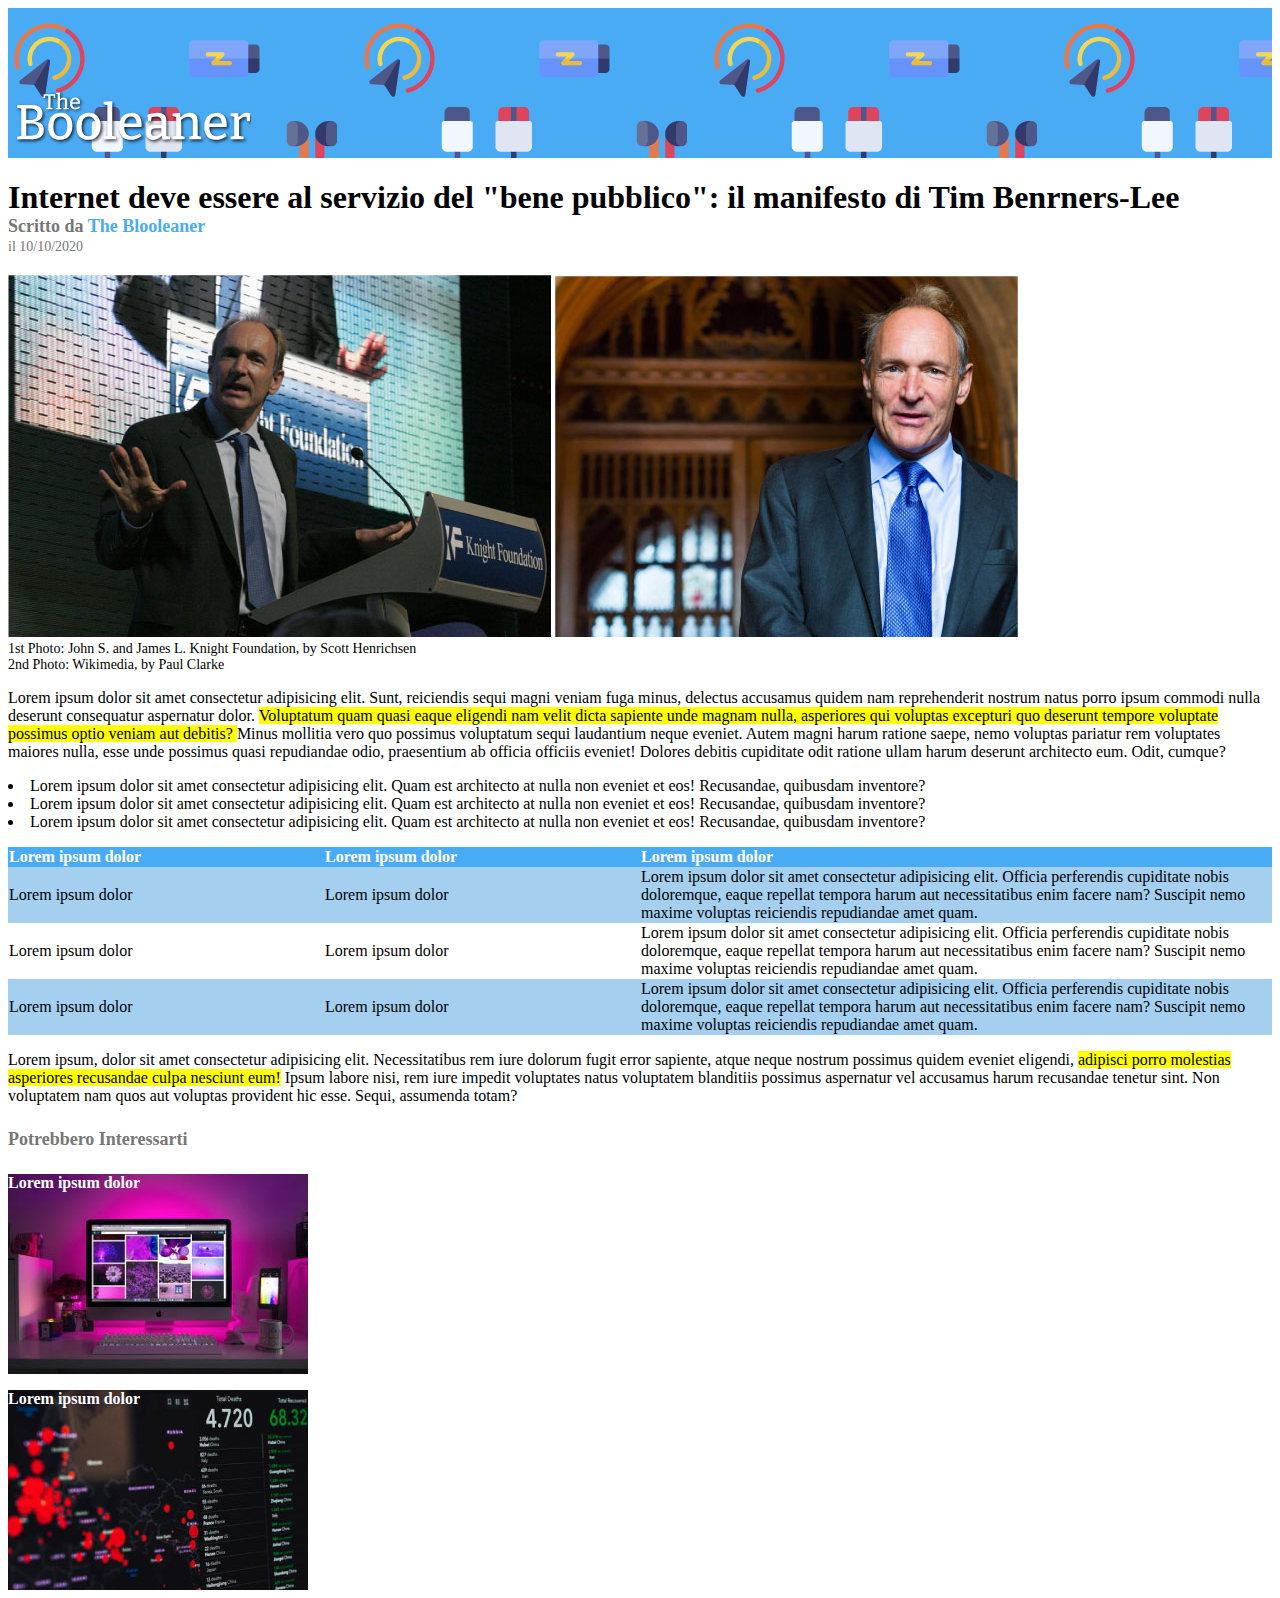
<file: index.html>
<!DOCTYPE html>
<html lang="en">
<head>
    <meta charset="UTF-8">
    <meta http-equiv="X-UA-Compatible" content="IE=edge">
    <meta name="viewport" content="width=device-width, initial-scale=1.0">
    <link rel="stylesheet" href="css/style.css">
    <title>The Booleaner</title>
</head>
<body>
    <!-- Header -->
    <header>
        <img src="img/logo.svg" alt="Logo The Booleaner" title="Logo The Booleaner" id="logo">
    </header>
    <!-- Fine Header -->

    <!-- Main -->
    <main>

        <!-- Title  -->
        <h1>
            Internet deve essere al servizio del "bene pubblico": il manifesto di Tim Benrners-Lee
        </h1>

        <div class="information">
            <span class="more-info">
                Scritto da <span class="editor">The Blooleaner</span>
            </span>
            <br>
            <span class="data">
                il 10/10/2020
            </span>
        </div>
        <!-- Fine Title  -->

        <!-- Img and info about -->
        <div>
            <img src="img/tim-1.jpg" alt="Tim Berners-lee" title="Tim Berners-Lee">
            <img src="img/tim-2.jpg" alt="Tim Berners-lee" title="Tim Berners-Lee">
        </div>
        
        <div class="info-ph">
            <span>1st Photo: John S. and James L. Knight Foundation, by Scott Henrichsen</span>
            <br>
            <span>2nd Photo: Wikimedia, by Paul Clarke</span>
        </div>
        
        <!-- Fine Img and info about -->

        <!-- Main article -->
        <p>Lorem ipsum dolor sit amet consectetur adipisicing elit. Sunt, reiciendis sequi magni veniam fuga minus, delectus accusamus quidem nam reprehenderit nostrum natus porro ipsum commodi nulla deserunt consequatur aspernatur dolor. <mark>Voluptatum quam quasi eaque eligendi nam velit dicta sapiente unde magnam nulla, asperiores qui voluptas excepturi quo deserunt tempore voluptate possimus optio veniam aut debitis? </mark>Minus mollitia vero quo possimus voluptatum sequi laudantium neque eveniet. Autem magni harum ratione saepe, nemo voluptas pariatur rem voluptates maiores nulla, esse unde possimus quasi repudiandae odio, praesentium ab officia officiis eveniet! Dolores debitis cupiditate odit ratione ullam harum deserunt architecto eum. Odit, cumque?</p>

        <!-- List -->

        <ul>
            <li>Lorem ipsum dolor sit amet consectetur adipisicing elit. Quam est architecto at nulla non eveniet et eos! Recusandae, quibusdam inventore?</li>
            <li>Lorem ipsum dolor sit amet consectetur adipisicing elit. Quam est architecto at nulla non eveniet et eos! Recusandae, quibusdam inventore?</li>
            <li>Lorem ipsum dolor sit amet consectetur adipisicing elit. Quam est architecto at nulla non eveniet et eos! Recusandae, quibusdam inventore?</li>
        </ul>

        <!-- Fine List -->

        <!-- Table -->
        <table>
            <thead>
                <tr>
                    <th>Lorem ipsum dolor</th>
                    <th>Lorem ipsum dolor</th>
                    <th>Lorem ipsum dolor</th>
                </tr>
            </thead>
            <tbody>
                <tr>
                    <td>Lorem ipsum dolor</td>
                    <td>Lorem ipsum dolor</td>
                    <td class="description">Lorem ipsum dolor sit amet consectetur adipisicing elit. Officia perferendis cupiditate nobis doloremque, eaque repellat tempora harum aut necessitatibus enim facere nam? Suscipit nemo maxime voluptas reiciendis repudiandae amet quam.
                    </td>
                </tr>
                <tr>
                    <td>Lorem ipsum dolor</td>
                    <td>Lorem ipsum dolor</td>
                    <td class="description">Lorem ipsum dolor sit amet consectetur adipisicing elit. Officia perferendis cupiditate nobis doloremque, eaque repellat tempora harum aut necessitatibus enim facere nam? Suscipit nemo maxime voluptas reiciendis repudiandae amet quam.
                    </td>
                </tr>
                <tr>
                    <td>Lorem ipsum dolor</td>
                    <td>Lorem ipsum dolor</td>
                    <td class="description">Lorem ipsum dolor sit amet consectetur adipisicing elit. Officia perferendis cupiditate nobis doloremque, eaque repellat tempora harum aut necessitatibus enim facere nam? Suscipit nemo maxime voluptas reiciendis repudiandae amet quam.
                    </td>
                </tr>
            </tbody>
        </table>
        <!-- Fine Table -->
        <p>Lorem ipsum, dolor sit amet consectetur adipisicing elit. Necessitatibus rem iure dolorum fugit error sapiente, atque neque nostrum possimus quidem eveniet eligendi, <mark>adipisci porro molestias asperiores recusandae culpa nesciunt eum!</mark>
        Ipsum labore nisi, rem iure impedit voluptates natus voluptatem blanditiis possimus aspernatur vel accusamus harum recusandae tenetur sint. Non voluptatem nam quos aut voluptas provident hic esse. Sequi, assumenda totam?</p>
        <!-- Fine Main article -->
    </main>
    <!-- Fine Main -->

    <!-- Related -->
    <footer>
        <h4 class="more-info">Potrebbero Interessarti</h4>
        <div >
            <div class="monitor">
                <p>Lorem ipsum dolor</p>
            </div>
            <div class="graph">
                <p>Lorem ipsum dolor</p>
            </div>
        </div>
    </footer>

    <!-- Fine Related -->
</body>
</body>
</html>
</file>
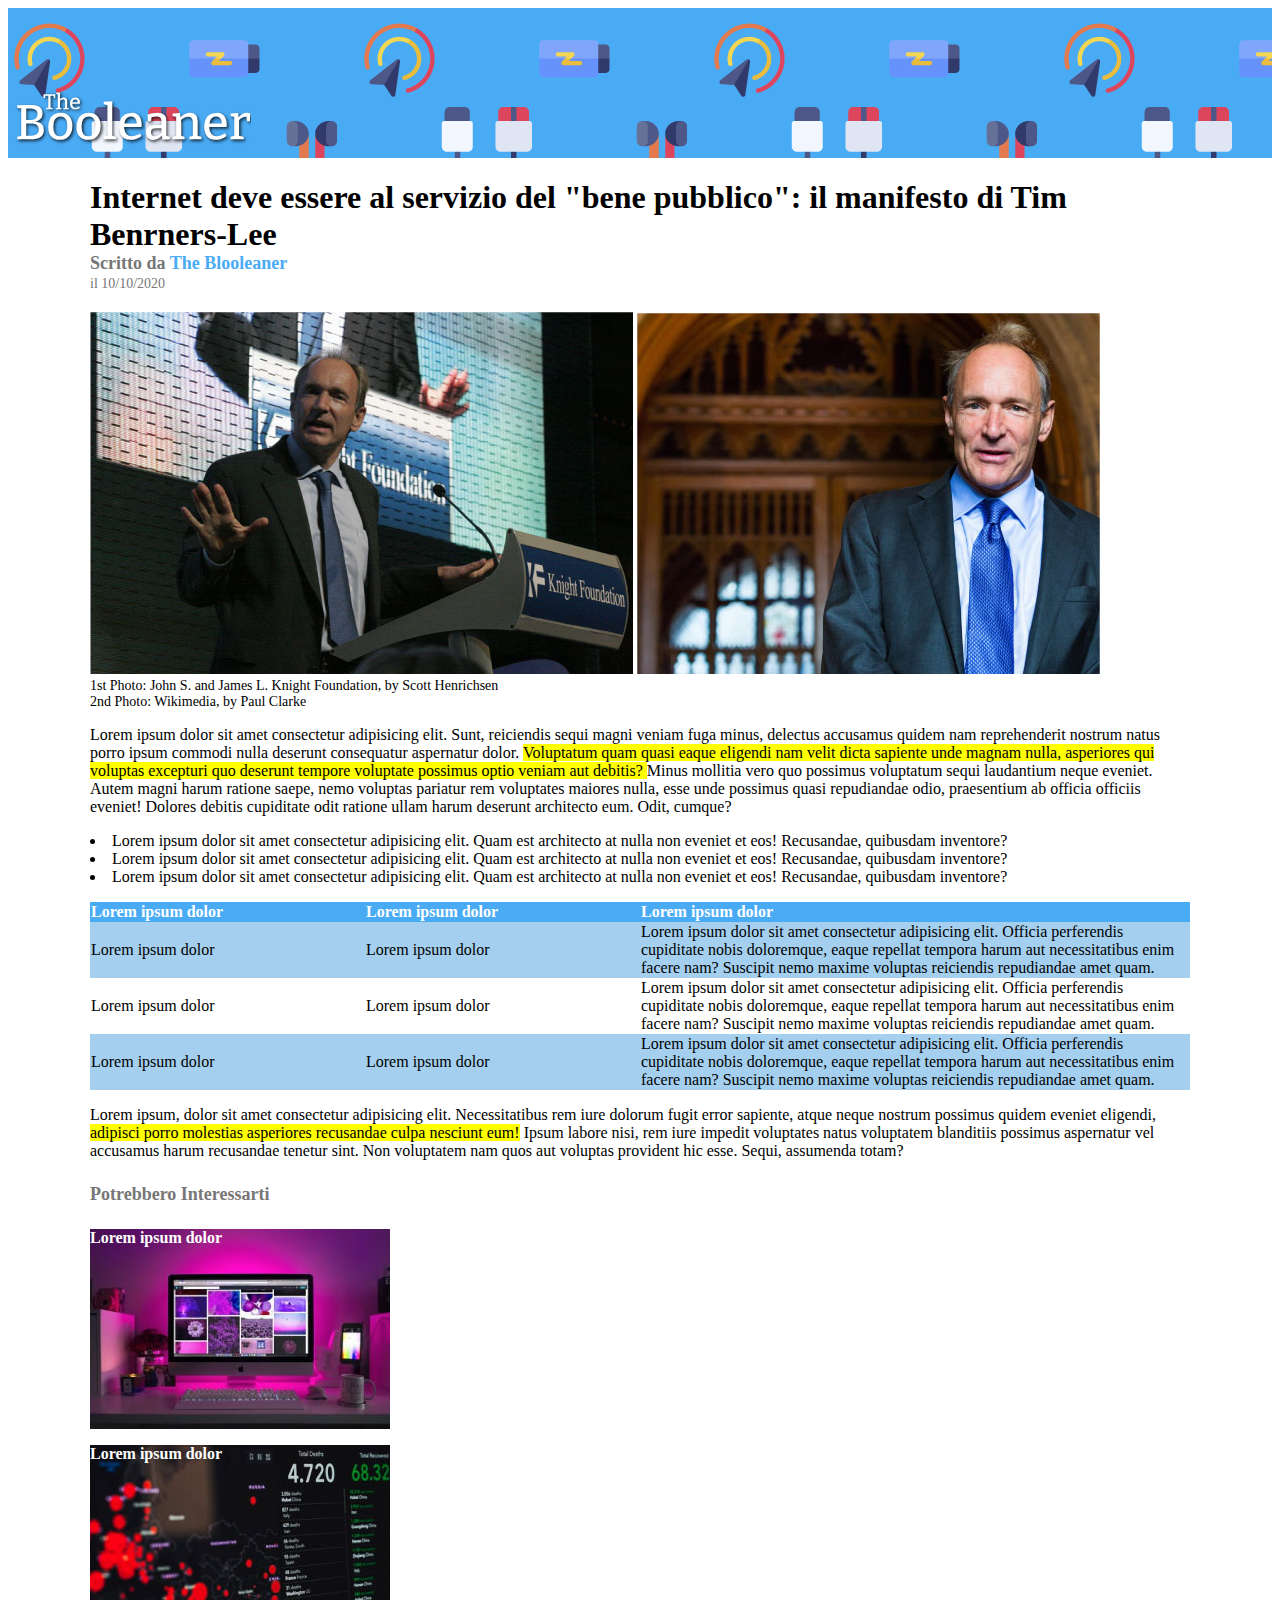
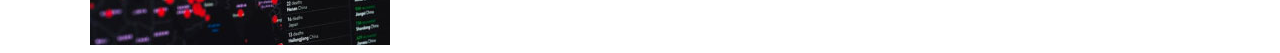
<file: bonus/index.html>
<!DOCTYPE html>
<html lang="en">
<head>
    <meta charset="UTF-8">
    <meta http-equiv="X-UA-Compatible" content="IE=edge">
    <meta name="viewport" content="width=device-width, initial-scale=1.0">
    <link rel="stylesheet" href="css/style.css">
    <title>The Booleaner</title>
</head>
<body>
    <!-- Header -->
    <header>
        <img src="img/logo.svg" alt="Logo The Booleaner" title="Logo The Booleaner" id="logo">
    </header>
    <!-- Fine Header -->
    
    <!-- Main -->
    
    <div class="container">
        <main>

            <!-- Title  -->
            <h1>
                Internet deve essere al servizio del "bene pubblico": il manifesto di <a href="https://it.wikipedia.org/wiki/Tim_Berners-Lee" target="_blank" class="tim">Tim Benrners-Lee</a> 
            </h1>

            <div class="information">
                <span class="more-info">
                    Scritto da <span class="editor">The Blooleaner</span>
                </span>
                <br>
                <span class="data">
                    il 10/10/2020
                </span>
            </div>
            <!-- Fine Title  -->

            <!-- Img and info about -->
            <div>
                <img src="img/tim-1.jpg" alt="Tim Berners-lee" title="Tim Berners-Lee">
                <img src="img/tim-2.jpg" alt="Tim Berners-lee" title="Tim Berners-Lee">
            </div>
            
            <div class="info-ph">
                <span>1st Photo: John S. and James L. Knight Foundation, by Scott Henrichsen</span>
                <br>
                <span>2nd Photo: Wikimedia, by Paul Clarke</span>
            </div>
            
            <!-- Fine Img and info about -->

            <!-- Main article -->
            <p>Lorem ipsum dolor sit amet consectetur adipisicing elit. Sunt, reiciendis sequi magni veniam fuga minus, delectus accusamus quidem nam reprehenderit nostrum natus porro ipsum commodi nulla deserunt consequatur aspernatur dolor. <mark>Voluptatum quam quasi eaque eligendi nam velit dicta sapiente unde magnam nulla, asperiores qui voluptas excepturi quo deserunt tempore voluptate possimus optio veniam aut debitis? </mark>Minus mollitia vero quo possimus voluptatum sequi laudantium neque eveniet. Autem magni harum ratione saepe, nemo voluptas pariatur rem voluptates maiores nulla, esse unde possimus quasi repudiandae odio, praesentium ab officia officiis eveniet! Dolores debitis cupiditate odit ratione ullam harum deserunt architecto eum. Odit, cumque?</p>

            <!-- List -->

            <ul>
                <li>Lorem ipsum dolor sit amet consectetur adipisicing elit. Quam est architecto at nulla non eveniet et eos! Recusandae, quibusdam inventore?</li>
                <li>Lorem ipsum dolor sit amet consectetur adipisicing elit. Quam est architecto at nulla non eveniet et eos! Recusandae, quibusdam inventore?</li>
                <li>Lorem ipsum dolor sit amet consectetur adipisicing elit. Quam est architecto at nulla non eveniet et eos! Recusandae, quibusdam inventore?</li>
            </ul>

            <!-- Fine List -->

            <!-- Table -->
            <table>
                <thead>
                    <tr>
                        <th>Lorem ipsum dolor</th>
                        <th>Lorem ipsum dolor</th>
                        <th>Lorem ipsum dolor</th>
                    </tr>
                </thead>
                <tbody>
                    <tr>
                        <td>Lorem ipsum dolor</td>
                        <td>Lorem ipsum dolor</td>
                        <td class="description">Lorem ipsum dolor sit amet consectetur adipisicing elit. Officia perferendis cupiditate nobis doloremque, eaque repellat tempora harum aut necessitatibus enim facere nam? Suscipit nemo maxime voluptas reiciendis repudiandae amet quam.
                        </td>
                    </tr>
                    <tr>
                        <td>Lorem ipsum dolor</td>
                        <td>Lorem ipsum dolor</td>
                        <td class="description">Lorem ipsum dolor sit amet consectetur adipisicing elit. Officia perferendis cupiditate nobis doloremque, eaque repellat tempora harum aut necessitatibus enim facere nam? Suscipit nemo maxime voluptas reiciendis repudiandae amet quam.
                        </td>
                    </tr>
                    <tr>
                        <td>Lorem ipsum dolor</td>
                        <td>Lorem ipsum dolor</td>
                        <td class="description">Lorem ipsum dolor sit amet consectetur adipisicing elit. Officia perferendis cupiditate nobis doloremque, eaque repellat tempora harum aut necessitatibus enim facere nam? Suscipit nemo maxime voluptas reiciendis repudiandae amet quam.
                        </td>
                    </tr>
                </tbody>
            </table>
            <!-- Fine Table -->
            <p>Lorem ipsum, dolor sit amet consectetur adipisicing elit. Necessitatibus rem iure dolorum fugit error sapiente, atque neque nostrum possimus quidem eveniet eligendi, <mark>adipisci porro molestias asperiores recusandae culpa nesciunt eum!</mark>
            Ipsum labore nisi, rem iure impedit voluptates natus voluptatem blanditiis possimus aspernatur vel accusamus harum recusandae tenetur sint. Non voluptatem nam quos aut voluptas provident hic esse. Sequi, assumenda totam?</p>
            <!-- Fine Main article -->
        </main>
        <!-- Fine Main -->

        <!-- Related -->
        <footer>
            <h4 class="more-info">Potrebbero Interessarti</h4>
            <div >
                <div class="monitor">
                    <p>Lorem ipsum dolor</p>
                </div>
                <div class="graph">
                    <p>Lorem ipsum dolor</p>
                </div>
            </div>
        </footer>

        <!-- Fine Related -->
    </div>
</body>
</html>
</file>
<file: css/style.css>
/* *********************
      HEADER 
********************* */

header {
    width: 100%;
    height: 150px;
    background-image: url(../img/pattern.png);
    background-color: #4aabf5;
    background-position-y: -15px;
    position: relative;
    color: ;
}

h1 {
    margin-bottom: 0;
}


#logo {
    height: 60px;
    width: auto;
    position: absolute;
    left: 7px;
    bottom: 7px;
}

.information {
    margin-bottom: 20px;
}

.editor {
    color: #4aabf5;
}

.more-info {
    color: #777;
    font-weight: 600;
    font-size: 18px;
}

.data {
    color: #777;
    font-size: 14px;
    font-weight: 500;
}

/* *********************
      Main Article 
********************* */


.info-ph {
    font-size: 14px;
}

ul {
    list-style-position: inside;padding-left: 0;
}

/* *********************
      Table
********************* */

table {
    border-collapse: collapse;
    text-align: left;
}


th {
    height: auto;
    background-color: #4aabf5;
    color: white;
}

tr:nth-child(odd) {
    background-color: #a4cfef;
}

.description {
    width: 50%;
}



/* *********************
      Footer 
********************* */

footer {
    width: 300px;
    height: auto;
}

.monitor {
    background-image: url(../img/monitor.jpg);
    color: white;
    width: auto;
    height: 200px;
    font-weight: bold;
}

.graph {
    background-image: url(../img/graph.jpg);
    color: white;
    width: auto;
    height: 200px;
    font-weight: bold;
}
</file>
<file: bonus/css/style.css>
/* *********************
      HEADER 
********************* */

header {
    width: 100%;
    height: 150px;
    background-image: url(../img/pattern.png);
    background-color: #4aabf5;
    background-position-y: -15px;
    position: relative;
}

h1 {
    margin-bottom: 0;
}


#logo {
    height: 60px;
    width: auto;
    position: absolute;
    left: 7px;
    bottom: 7px;
}

.information {
    margin-bottom: 20px;
}

.editor {
    color: #4aabf5;
}

.more-info {
    color: #777;
    font-weight: 600;
    font-size: 18px;
}

.data {
    color: #777;
    font-size: 14px;
    font-weight: 500;
}

/* *********************
      Main Article 
********************* */
.container {
    width: 1100px;
    margin:auto
}

.info-ph {
    font-size: 14px;
}

ul {
    list-style-position: inside;padding-left: 0;
}

/* *********************
      Table
********************* */

table {
    border-collapse: collapse;
    text-align: left;
}


th {
    height: auto;
    background-color: #4aabf5;
    color: white;
}

tr:nth-child(odd) {
    background-color: #a4cfef;
}

.description {
    width: 50%;
}

tr:hover {
    background-color: darkorchid;
    color: white;
    cursor: pointer;
}

.tim:link, .tim:visited {
text-decoration: none;
color: black;
}

.tim:hover {
    text-decoration: underline;
    color: coral;
}

.tim:active {
    text-decoration: underline;
    background-color: coral;
    color: white;
}


/* *********************
      Footer 
********************* */

footer {
    width: 300px;
    height: auto;
}

.monitor {
    background-image: url(../img/monitor.jpg);
    color: white;
    width: auto;
    height: 200px;
    font-weight: bold;
}

.monitor:hover {
    cursor: pointer;
}

.graph {
    background-image: url(../img/graph.jpg);
    color: white;
    width: auto;
    height: 200px;
    font-weight: bold;
}

.graph:hover {
    cursor: pointer;
}
</file>
